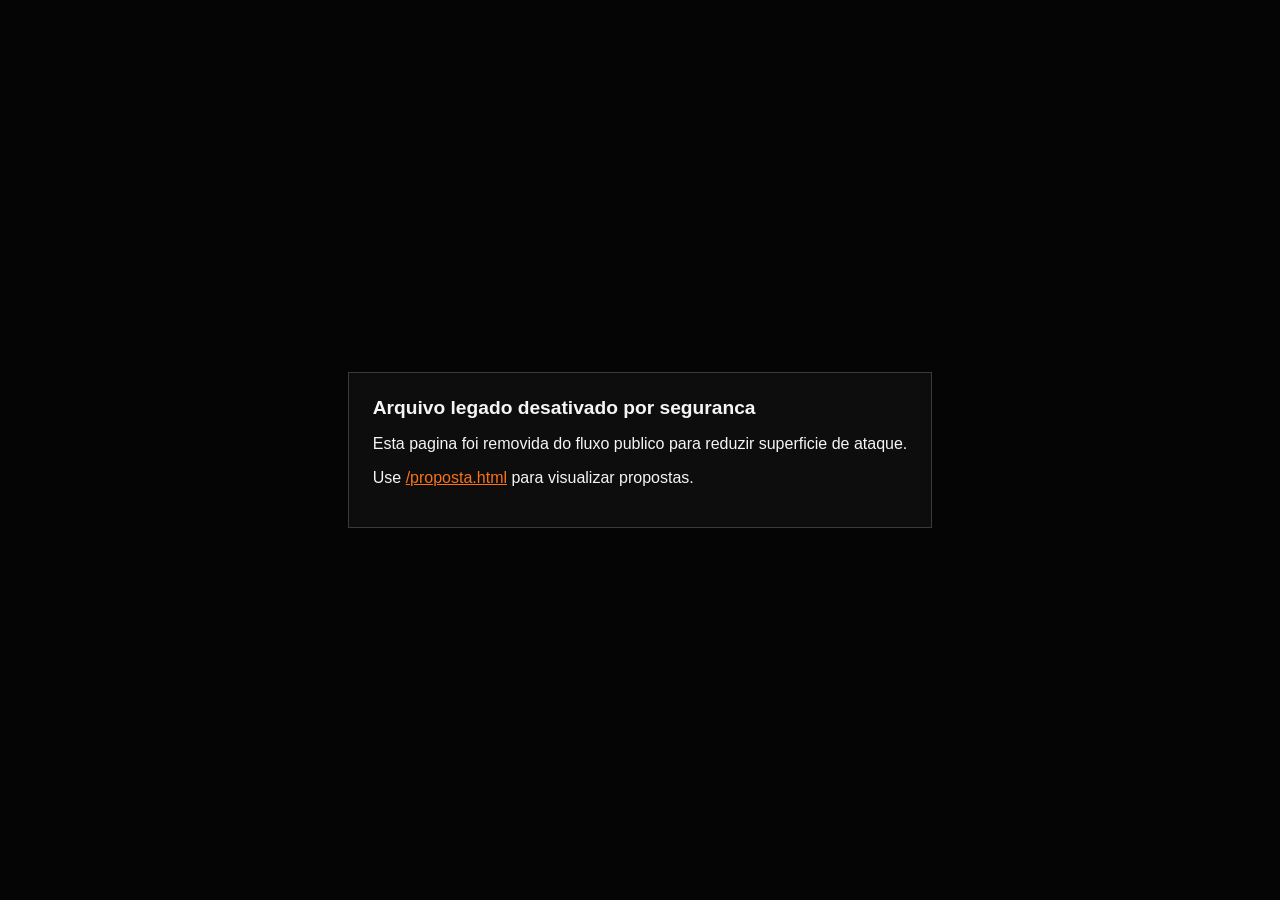
<file: assets/proposta.html>
<!DOCTYPE html>
<html lang="pt-BR">
<head>
  <meta charset="UTF-8">
  <meta name="viewport" content="width=device-width, initial-scale=1.0">
  <meta name="robots" content="noindex, nofollow, noarchive">
  <title>Arquivo legado desativado</title>
  <style>
    body { font-family: Arial, sans-serif; background: #050505; color: #f5f5f5; margin: 0; min-height: 100vh; display: grid; place-items: center; }
    main { max-width: 720px; padding: 24px; border: 1px solid #3a3a3a; background: #0d0d0d; }
    h1 { margin-top: 0; font-size: 1.2rem; }
    a { color: #f97316; }
  </style>
</head>
<body>
  <main>
    <h1>Arquivo legado desativado por seguranca</h1>
    <p>Esta pagina foi removida do fluxo publico para reduzir superficie de ataque.</p>
    <p>Use <a href="/proposta.html">/proposta.html</a> para visualizar propostas.</p>
  </main>
</body>
</html>
</file>
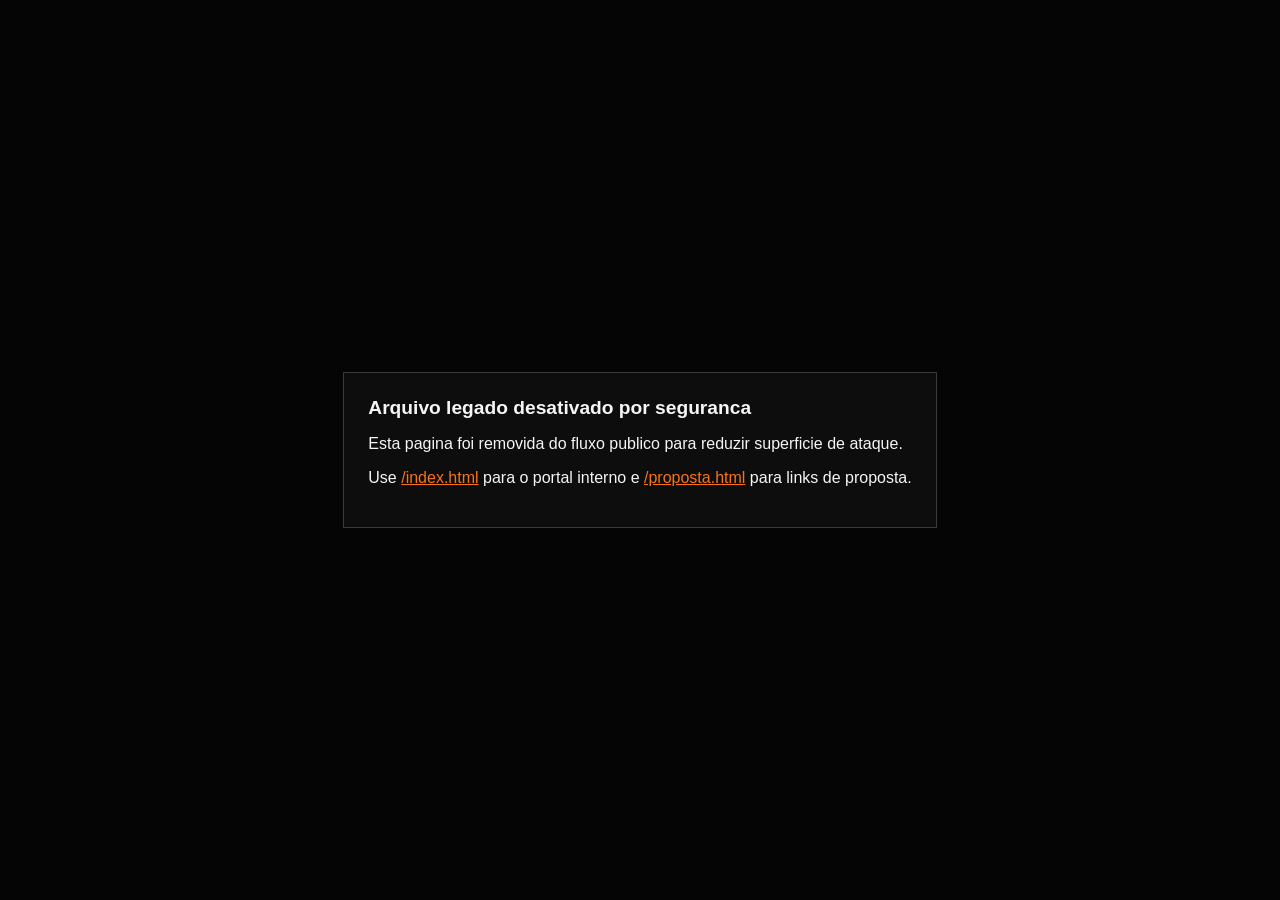
<file: assets/test.html>
<!DOCTYPE html>
<html lang="pt-BR">
<head>
  <meta charset="UTF-8">
  <meta name="viewport" content="width=device-width, initial-scale=1.0">
  <meta name="robots" content="noindex, nofollow, noarchive">
  <title>Arquivo legado desativado</title>
  <style>
    body { font-family: Arial, sans-serif; background: #050505; color: #f5f5f5; margin: 0; min-height: 100vh; display: grid; place-items: center; }
    main { max-width: 720px; padding: 24px; border: 1px solid #3a3a3a; background: #0d0d0d; }
    h1 { margin-top: 0; font-size: 1.2rem; }
    a { color: #f97316; }
  </style>
</head>
<body>
  <main>
    <h1>Arquivo legado desativado por seguranca</h1>
    <p>Esta pagina foi removida do fluxo publico para reduzir superficie de ataque.</p>
    <p>Use <a href="/index.html">/index.html</a> para o portal interno e <a href="/proposta.html">/proposta.html</a> para links de proposta.</p>
  </main>
</body>
</html>
</file>
